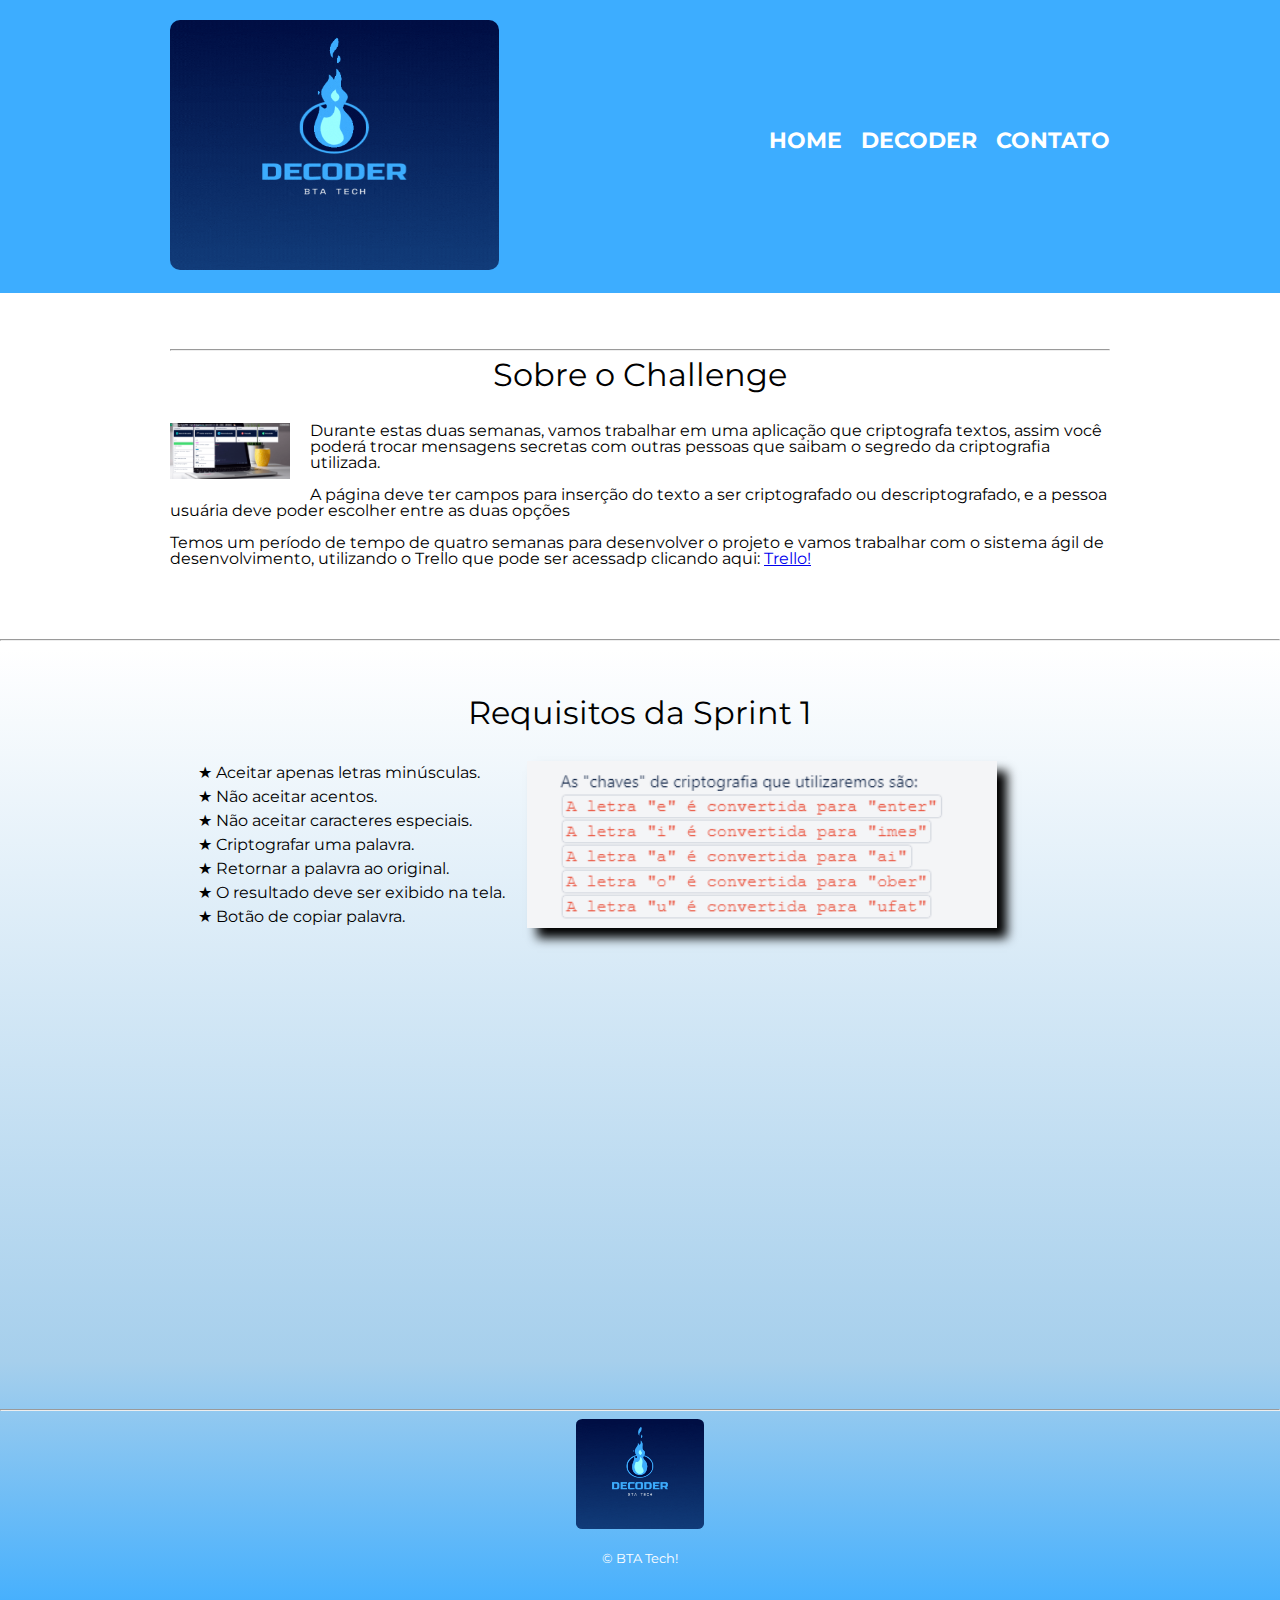
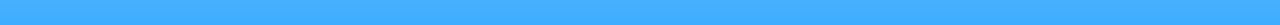
<file: index.html>
<!DOCTYPE html>
<html lang="pt-br">

<head>
    <meta charset="UTF-8">
    <meta http-equiv="X-UA-Compatible" content="IE=edge">
    <meta name="viewport" content="width=device-width, initial-scale=1.0">
    <link rel="stylesheet" href="css/reset.css">
    <link rel="stylesheet" href="css/style.css">
    <link href="https://fonts.googleapis.com/css?family=Montserrat&display=swap" rel="stylesheet">
    <title>Decoder </title>
</head>

<body>

    <header>
        <div class="caixa">
            <h1><img src="imagens/logo.gif"></h1>

            <nav>
                <ul>
                    <li><a href="index.html">Home</a></li>
                    <li><a href="decoder.html">Decoder</a></li>
                    <li><a href="contato.html">Contato</a></li>
                </ul>
            </nav>
        </div>
    </header>

    <main>


        <section class="principal">
            <hr>
            <h2 class="titulo-principal">Sobre o Challenge</h2>

            <img class="challenge" src="imagens/trello-oracle.png" alt="Challenge de um barbeiro.">

            <p>Durante estas duas semanas, vamos trabalhar em uma aplicação que criptografa textos, assim você poderá
                trocar mensagens secretas com outras pessoas que saibam o segredo da criptografia utilizada.</p>

            <p>A página deve ter campos para inserção do texto a ser criptografado ou descriptografado, e a pessoa
                usuária deve poder escolher entre as duas opções</p>

            <p>Temos um período de tempo de quatro semanas para desenvolver o projeto e vamos trabalhar com o sistema
                ágil de desenvolvimento, utilizando o Trello que pode ser acessadp clicando aqui: <a
                    href="https://trello.com/b/EmUFmjCv/decodificador-de-texto-alura-challenges-oracle-one"
                    target="_blank">Trello!</a> </p>
        </section>


        <hr>

        <section class="requisitos">

            <h3 class="titulo-principal">Requisitos da Sprint 1</h3>


            <div class="conteudo-requisitos">
                <ul class="lista-requisitos">
                    <li class="itens"> Aceitar apenas letras minúsculas.</li>
                    <li class="itens"> Não aceitar acentos. </li>
                    <li class="itens"> Não aceitar caracteres especiais. </li>
                    <li class="itens"> Criptografar uma palavra. </li>
                    <li class="itens"> Retornar a palavra ao original.</li>
                    <li class="itens"> O resultado deve ser exibido na tela.</li>
                    <li class="itens"> Botão de copiar palavra.</li>
                </ul><img src="imagens/tela3.png" class="imagem-requisitos">
            </div>

            <div class="video">
                <iframe width="100%" height="315" src="https://www.youtube.com/embed/VwVC_bLcOGE"
                    title="YouTube video player" frameborder="0"
                    allow="accelerometer; autoplay; clipboard-write; encrypted-media; gyroscope; picture-in-picture"
                    allowfullscreen></iframe>
            </div>

        </section>


    </main>

    <footer>
        <hr>
        <img src="imagens/logo.gif">
        <p class="copyright">&copy; BTA Tech!</p>
    </footer>
</body>

</html>
</file>
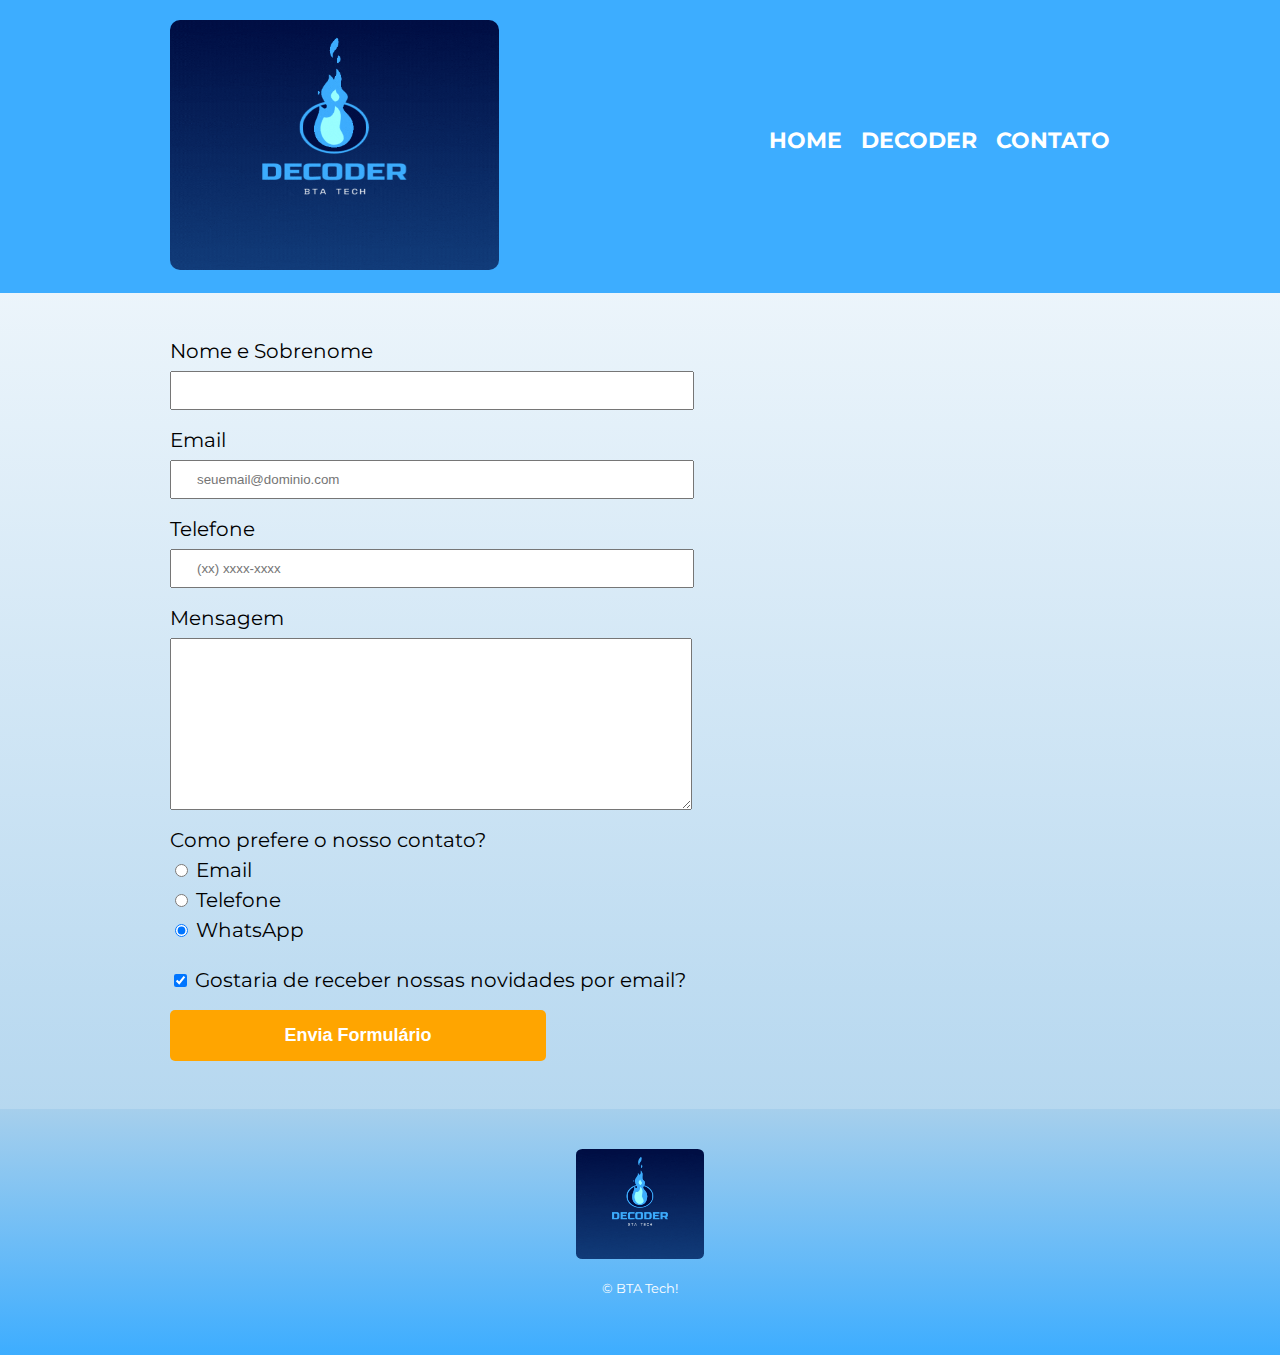
<file: contato.html>
<!DOCTYPE html>
<html lang="pt-br">

<head>
	<meta charset="UTF-8">
	<meta http-equiv="X-UA-Compatible" content="IE=edge">
	<meta name="viewport" content="width=device-width, initial-scale=1.0">
	<link rel="stylesheet" type="text/css" href="css/reset.css">
	<link rel="stylesheet" type="text/css" href="css/contato.css">
	<link href="https://fonts.googleapis.com/css?family=Montserrat&display=swap" rel="stylesheet">
	<title>Contato</title>
</head>

<body>
	<header>
		<div class="caixa">
			<h1>
				<img src="imagens/logo.gif" alt="logo da Decoder">
			</h1>
			<nav>
				<ul>
					<li><a href="index.html">Home</a> </li>
					<li><a href="decoder.html">Decoder</a></li>
					<li><a href="contato.html">Contato</a></li>
				</ul>
			</nav>
		</div>
	</header>

	<main>
		<form class="formulario">
			<label for="nomesobrenome">Nome e Sobrenome</label>
			<input type="text" id="nomesobrenome" class="input-padrao" required="">

			<label for="email">Email</label>
			<input type="email" id="email" class="input-padrao" required="" placeholder="seuemail@dominio.com">

			<label for="telefone">Telefone</label>
			<input type="tel" id="telefone" class="input-padrao" required="" placeholder="(xx) xxxx-xxxx">

			<label for="mensagem">Mensagem</label>
			<textarea cols="70" rows="10" id="mensagem" class="input-padrao" required=""></textarea>

			<fieldset>
				<legend>Como prefere o nosso contato?</legend>
				<label for="radio-email">
					<input type="radio" name="contato" value="email" id="radio-email">
					Email
				</label>

				<label for="radio-telefone">
					<input type="radio" name="contato" value="telefone" id="radio-telefone">
					Telefone
				</label>

				<label for="radio-whatsapp">
					<input type="radio" name="contato" value="whatsapp" id="radio-whatsapp" checked="">
					WhatsApp
				</label>
			</fieldset>



			<label class="checkbox"> <input type="checkbox" checked=""> Gostaria de receber nossas novidades por
				email?</label>

			<input type="submit" value="Envia Formulário" class="enviar">
		</form>


	</main>


	<footer>

		<img src="imagens/logo.gif">
		<p class="copyright">&copy; BTA Tech!</p>
	</footer>
</body>

</html>
</file>
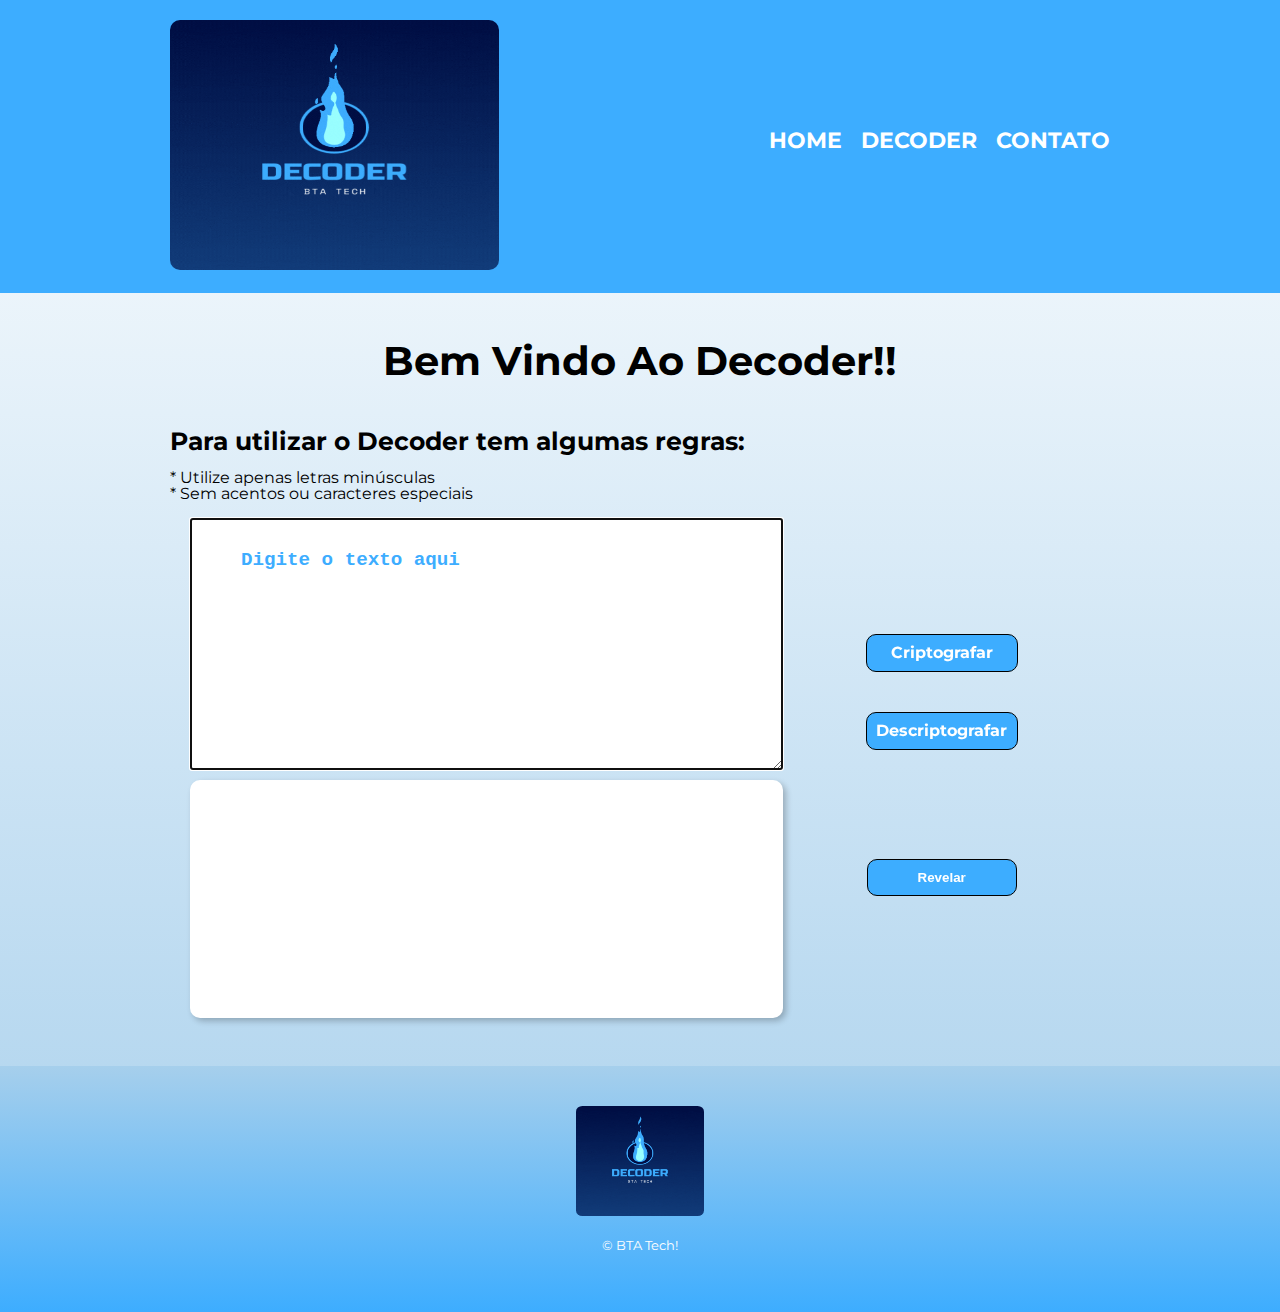
<file: decoder.html>
<!DOCTYPE html>
<html lang="pt-br">

<head>
  <meta charset="UTF-8">
  <meta http-equiv="X-UA-Compatible" content="IE=edge">
  <meta name="viewport" content="width=device-width, initial-scale=1.0">
  <title>Decoder</title>
  <link rel="stylesheet" href="css/reset.css">
  <link rel="stylesheet" href="css/decoder.css">
  <link href="https://fonts.googleapis.com/css?family=Montserrat&display=swap" rel="stylesheet">
</head>

<body>
  <header>
    <div class="caixa">
      <h1><img src="imagens/logo.gif"></h1>

      <nav>
        <ul>
          <li><a href="index.html">Home</a></li>
          <li><a href="decoder.html">Decoder</a></li>
          <li><a href="contato.html">Contato</a></li>
        </ul>
      </nav>
    </div>
  </header>

  <main class="conteudo">
    <section class="infos">
      <h2>Bem Vindo Ao Decoder!!</h2>
      <h5>Para utilizar o Decoder tem algumas regras: </h5>
      <ul>
        <li>* Utilize apenas letras minúsculas</li>
        <li>* Sem acentos ou caracteres especiais</li>
      </ul>
    </section>

    <div class="conteudo-grid">
      <textarea class="conteudo-input" name="texto" id="text" cols="30" rows="5" autofocus
        placeholder="Digite o texto aqui"></textarea>
      <div class="conteudo-buttons">
        <span class="button1">Criptografar</span>
        <span class="button2">Descriptografar</span>
      </div>
      <div class="conteudo-resposta ">
        <p class="resposta revelar" id="button">Seu texto criptografado</p>
        <span class="texto-copiado">Texto Copiado!</span>
        <span class="conteudo-copiar">Copiar</span>
      </div>
      <div class="conteudo-buttons">
        <button class="button3" onclick="revelar()">Revelar</button>
      </div>
    </div>
  </main>
  <footer>

    <img src="imagens/logo.gif">
    <p class="copyright">&copy; BTA Tech!</p>
  </footer>
  <script src="app.js"></script>
</body>

</html>
</file>
<file: css/style.css>
body {
  font-family: 'Montserrat', sans-serif;

}

header {
  background: #3dadff;
  padding: 20px 0;
}

.caixa {
  position: relative;
  width: 940px;
  margin: 0 auto;
}

h1 img {
  width: 35%;
  height: 250px;
  border-radius: 10px;
}

nav {
  position: absolute;
  top: 110px;
  right: 0;
}

nav li {
  display: inline;
  margin: 0 0 0 15px;
}

nav a {
  text-transform: uppercase;
  color: #ffffff;
  font-weight: bold;
  font-size: 22px;
  text-decoration: none;
}

nav a:hover {
  color: #000000;
  text-decoration: underline;
}



.principal {
  padding: 3em 0;
  color: #000000;
  width: 940px;
  margin: 0 auto;
}

.titulo-principal {
  text-align: center;
  font-size: 2em;
  margin: 0 0 1em;
  clear: left;

}

.principal p {
  margin: 0 0 1em;
}

.challenge {
  width: 120px;
  float: left;
  margin: 0 20px 20px 0;
}

.requisitos {
  padding: 3em 0;
  background: linear-gradient(#ffffff, #a6cfec);
}

.conteudo-requisitos {
  width: 940px;
  margin: 0 auto;
}

.lista-requisitos {
  width: 35%;
  display: inline-block;
  vertical-align: top;
  margin-left: 3%;

}

.itens {
  line-height: 1.5;
}

.itens:before {
  content: "★";
}

.imagem-requisitos {
  width: 50%;
  opacity: 1;
  transition: 400ms;
  box-shadow: 10px 10px 10px #000000;
}

.imagem-requisitos:hover {
  opacity: 0.3;
}

.video {
  width: 560px;
  margin: 2em auto;
}

footer {
  text-align: center;
  padding: 40px 0;
  background: linear-gradient(#a6cfec, #3dadff);
}

footer img {
  width: 10%;
  height: 110px;
  border-radius: 5%;
}

.copyright {
  color: #ffffff;
  font-size: 13px;
  margin: 20px 0;

}


@media screen and (max-width: 480px) {

  .caixa,
  .principal,
  .conteudo-beneficios,
  .video,
  .imagem-requisitos,
  footer img,
  h1 img {
    width: auto;
  }

  h1 {
    text-align: center;
  }

  h1 img {
    height: 100px;
    padding-bottom: 20px;
  }

  nav {
    position: static;
  }

  .lista-requisitos {
    width: 100%;
  }
}
</file>
<file: css/contato.css>
body {
  font-family: 'Montserrat', sans-serif;
  background: linear-gradient(#ffffff, #a6cfec);
}



header {
  background: #3dadff;
  padding: 20px 0;
}

.caixa {
  position: relative;
  width: 940px;
  margin: 0 auto;
}

h1 img {
  width: 35%;
  height: 250px;
  border-radius: 10px;
}

nav {
  position: absolute;
  top: 110px;
  right: 0;
}

nav li {
  display: inline;
  margin: 0 0 0 15px;
}

nav a {
  text-transform: uppercase;
  color: #ffffff;
  font-weight: bold;
  font-size: 22px;
  text-decoration: none;
}

nav a:hover {
  color: #000000;
  text-decoration: underline;
}

main {
  width: 940px;
  margin: 0 auto;

}

form {
  margin: 48px 0;
}

form label,
form legend {
  display: block;
  font-size: 20px;
  margin: 0 0 10px;
}

.input-padrao {
  display: block;
  margin: 0 0 20px;
  padding: 10px 25px;
  width: 50%;
}

.checkbox {
  margin: 20px 0;
}

.enviar {
  width: 40%;
  padding: 15px 0;
  background: orange;
  color: white;
  font-weight: bold;
  font-size: 18px;
  border: none;
  border-radius: 5px;
  transition: 1s all;
  cursor: pointer;
}

.enviar:hover {
  background: darkorange;
  transform: scale(1.2);

}



footer {
  text-align: center;
  padding: 40px 0;
  background: linear-gradient(#a6cfec, #3dadff);
}

footer img {
  width: 10%;
  height: 110px;
  border-radius: 5%;
}

.copyright {
  color: #ffffff;
  font-size: 13px;
  margin: 20px 0;

}


@media (max-width: 480px) {


  .caixa,
  .principal,
  footer img,
  h1 img,
  .input-padrao,
  .checkbox {
    width: auto;
  }

  h1 {
    text-align: center;
  }

  h1 img {
    height: 100px;
    padding-bottom: 20px;
  }

  nav {
    position: static;
  }

  .formulario {
    margin-left: 15px;
  }

  .checkbox {
    font-size: 16px;
  }

  #mensagem {
    resize: none;
    width: 250px;
  }
}
</file>
<file: css/decoder.css>
body {
  font-family: 'Montserrat', sans-serif;
  background: linear-gradient(#ffffff, #a6cfec);
}


header {
  background: #3dadff;
  padding: 20px 0;
}

.caixa {
  position: relative;
  width: 940px;
  margin: 0 auto;
}

h1 img {
  width: 35%;
  height: 250px;
  border-radius: 10px;
}

nav {
  position: absolute;
  top: 110px;
  right: 0;
}

nav li {
  display: inline;
  margin: 0 0 0 15px;
}

nav a {
  text-transform: uppercase;
  color: #ffffff;
  font-weight: bold;
  font-size: 22px;
  text-decoration: none;
}

nav a:hover {
  color: #000000;
  text-decoration: underline;
}


.conteudo {
  max-width: 940px;
  margin: 0 auto;
  padding: 3em 0;

}

.infos h2 {
  font-size: 40px;
  font-weight: bold;
  text-align: center;
  padding-bottom: 3rem;
}

.infos h5 {
  font-size: 25px;
  font-weight: bold;
  padding-bottom: 1rem;
}

ul {
  padding-bottom: 1rem;
}

.conteudo-grid {
  display: grid;
  grid-template-columns: 2fr 1fr;
  gap: 10px;
  height: 500px;
  padding: 0 20px;
}

.conteudo-input {
  font-size: 1.2rem;
  padding: 30px 50px;
  color: #3dadff;
  font-weight: bold;
}

.conteudo-input::placeholder {
  color: #3dadff;
  font-weight: bold;
}

.conteudo-resposta {
  background-color: #ffffff;
  grid-row: span 2;
  font-size: 1.2rem;
  padding: 30px 50px;
  position: relative;
  border-radius: 10px;
  border-style: solid;
  box-shadow: 3px 3px 6px 0 rgba(0, 0, 0, 0.24);
}

.conteudo-resposta p {
  color: #3dadff;
  font-weight: bold;
}

.texto-copiado {
  position: absolute;
  bottom: 70px;
  right: 55px;
  padding: 5px 20px;
  font-size: 0.9rem;
  background-color: #3dadff;
  color: black;
  border-radius: 5px;
  transition: 0.5s;
  border: 1px solid black;
  display: none;
}

.conteudo-copiar {
  position: absolute;
  bottom: 20px;
  right: 20px;
  padding: 10px 20px;
  background-color: #3dadff;
  color: black;
  border-radius: 10px;
  cursor: pointer;
  transition: 0.5s;
  border: 1px solid black;
  visibility: hidden;
}

.show {
  display: block;
  animation: show 0.5s forwards;
}

.showbutton {
  visibility: visible;
}

.conteudo-buttons {
  display: flex;
  justify-content: space-evenly;
  flex-wrap: wrap;
  gap: 20px;
  align-self: end;
}

.button1,
.button2,
.button3 {
  width: 150px;
  text-align: center;
  padding: 10px 0;
  background-color: #3dadff;
  color: #ffffff;
  border-radius: 10px;
  cursor: pointer;
  transition: 0.5s;
  margin-bottom: 20px;
  font-weight: bold;
  border: 1px solid black;
}

.button1:hover,
.button2:hover,
.button3:hover,
.conteudo-copiar:hover {
  color: black;
  background-color: #6184d8;
  transform: scale(1.2);
}

footer {
  text-align: center;
  padding: 40px 0;
  background: linear-gradient(#a6cfec, #3dadff);
}

footer img {
  width: 10%;
  height: 110px;
  border-radius: 5%;
}

.copyright {
  color: #ffffff;
  font-size: 13px;
  margin: 20px 0;

}

.revelar {

  opacity: -2;
}





@media (max-width: 480px) {


  .caixa,
  .principal,
  footer img,
  h1 img,
  form,
  fieldset {
    width: auto;
  }

  h1 {
    text-align: center;
  }

  h1 img {
    height: 100px;
    padding-bottom: 20px;
  }

  nav {
    position: static;
  }


  .infos {
    text-align: center;
  }

  .button1,
  .button2,
  .button3 {
    width: auto;
    margin-bottom: 0;
  }

  .conteudo-copiar {
    bottom: 5px;
    right: 5px;
  }

  .texto-copiado {
    bottom: 13px;
    right: 110px;
  }
}

@keyframes show {
  from {
    opacity: 0;
  }

  to {
    opacity: 1;
  }
}
</file>
